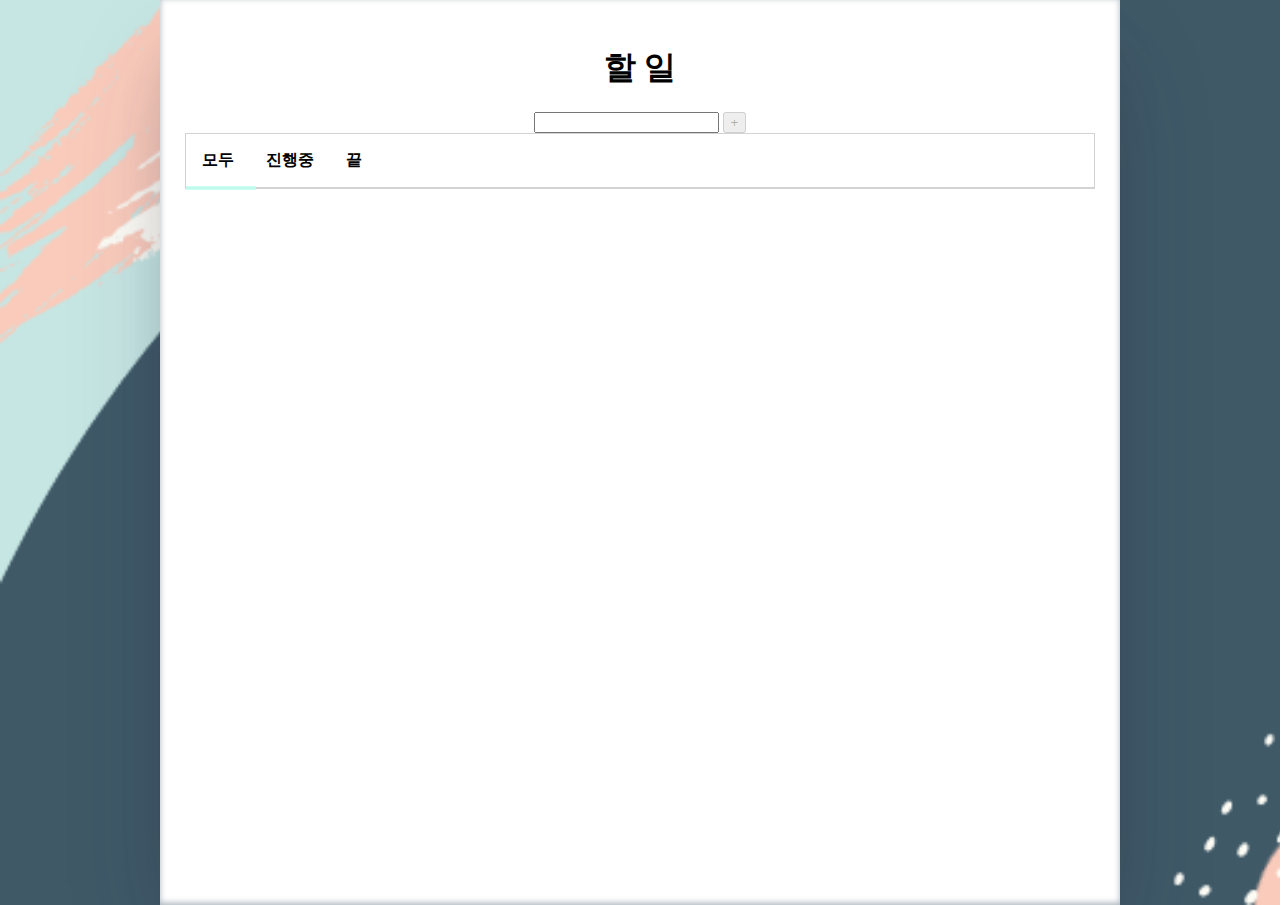
<file: index.html>
<!DOCTYPE html>
<html lang="en">
<head>
    <meta charset="UTF-8">
    <meta name="viewport" content="width=device-width, initial-scale=1.0">
    <title>Document</title>
    <link href="https://cdn.jsdelivr.net/npm/bootstrap@5.1.3/dist/css/bootstrap.min.css" 
    rel="stylesheet" integrity="sha384-1BmE4kWBq78iYhFldvKuhfTAU6auU8tT94WrHftjDbrCEXSU1oBoqyl2QvZ6jIW3" crossorigin="anonymous">
    <link rel="stylesheet" href="style.css">

</head>
<body>
    <div class = "container">
            <h1 align = center>할 일</h1>
            <section align = center class = "input-area">
                <input type="text" id="task-input">
                <button id="add-button">+</button>
            </section>
          <section class="task-area">
            <div class="task-tabs">
                <div id="under-line"></div>
                <div  id = "all">
                    <strong>모두</strong>
                </div>
                <div id = "ongoing">
                    <strong>진행중</strong>
                </div>
                <div id = "done">
                    <strong>끝</strong>
                </div>
            </div>
            <div id="task-board">
            </div>
          </section>  
    </div>
    <script src="https://cdn.jsdelivr.net/npm/bootstrap@5.1.3/dist/js/bootstrap.bundle.min.js" integrity="sha384-ka7Sk0Gln4gmtz2MlQnikT1wXgYsOg+OMhuP+IlRH9sENBO0LRn5q+8nbTov4+1p" crossorigin="anonymous"></script>
    <script src="main.js"></script>
</body>
</html>
</file>
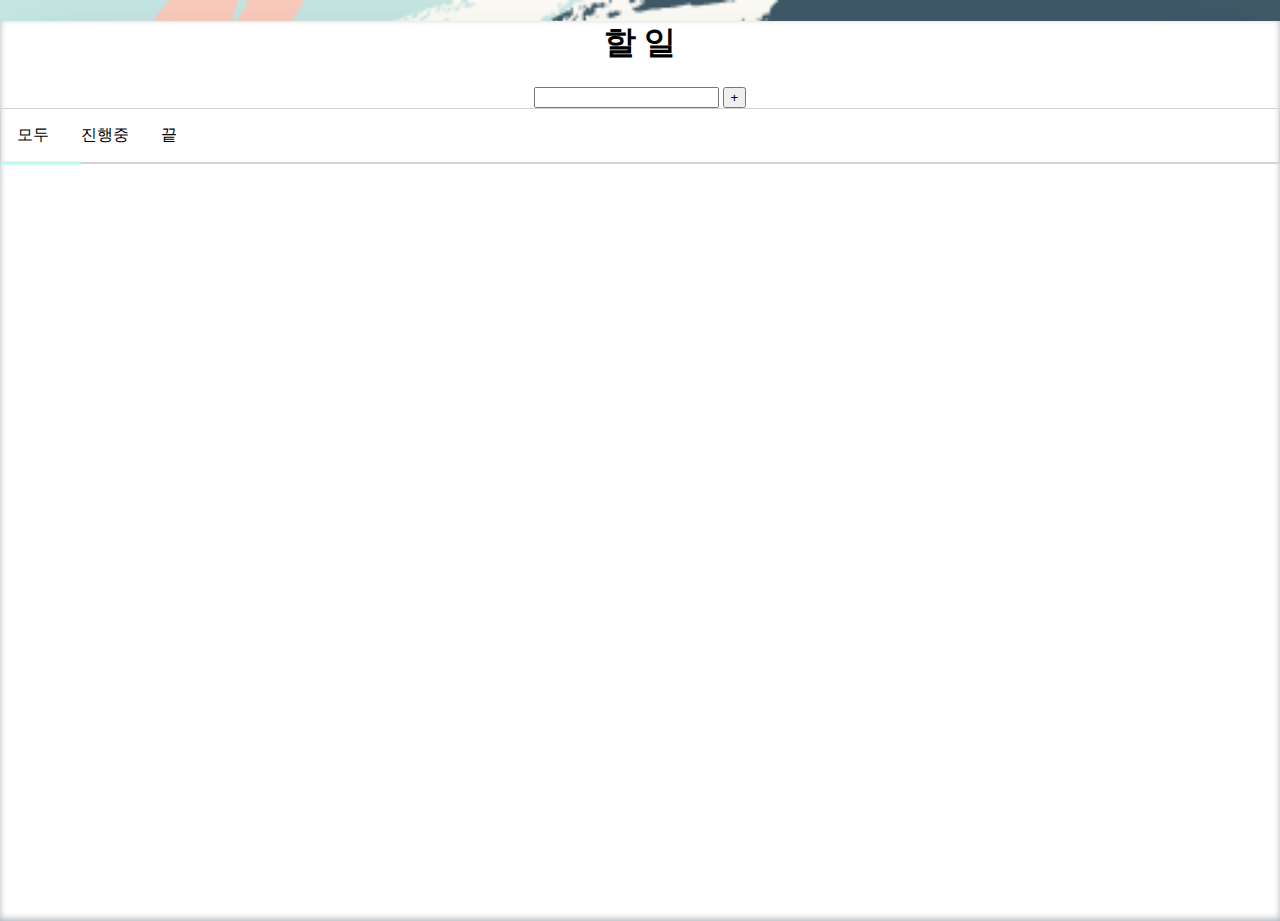
<file: project/index.html>
<!DOCTYPE html>
<html lang="en">
<head>
    <meta charset="UTF-8">
    <meta name="viewport" content="width=device-width, initial-scale=1.0">
    <title>Document</title>
    <link href="https://cdn.jsdelivr.net/npm/bootstrap@5.1.3/dist/css/bootstrap.min.css" 
    rel="stylesheet" integrity="sha384-1BmE4kWBq78iYhFldvKuhfTAU6auU8tT94WrHftjDbrCEXSU1oBoqyl2QvZ6jIW3" crossorigin="anonymous">
    <link rel="stylesheet" href="style.css">

</head>
<body>
    <div class = "container">
            <h1 align = center>할 일</h1>
            <section align = center class = "input-area">
                <input type="text" id="task-input">
                <button id="add-button">+</button>
            </section>
          <section class="task-area">
            <div class="task-tabs">
                <div id="under-line"></div>
                <div  id = "all">
                    모두
                </div>
                <div id = "ongoing">
                    진행중
                </div>
                <div id = "done">
                    끝
                </div>
            </div>
            <div id="task-board">
            </div>
          </section>  
    </div>
    <script src="https://cdn.jsdelivr.net/npm/bootstrap@5.1.3/dist/js/bootstrap.bundle.min.js" integrity="sha384-ka7Sk0Gln4gmtz2MlQnikT1wXgYsOg+OMhuP+IlRH9sENBO0LRn5q+8nbTov4+1p" crossorigin="anonymous"></script>
    <script src="main.js"></script>
</body>
</html>
</file>
<file: style.css>
body{
    margin: 0;
    background-image: url("image2.png");
    background-repeat: no-repeat;
    background-size: cover;
}

.container{
    background-color: white;
    min-height: 95vh;
    max-width: : 700;
    padding: 25px;
    margin-left: 10em;
    margin-right: 10em;
    box-shadow: rgba(50, 50, 93, 0.25) 0px 50px 100px -20px, rgba(0, 0, 0, 0.3) 0px 30px 60px -30px, rgba(10, 37, 64, 0.35) 0px -2px 6px 0px inset;;
}

.task-area{
    border: 1px solid lightgray;
}

.task-tabs{
    display: flex;;
    border-bottom: 1px solid lightgray;
    position: relative;
}

.task-tabs div{
    padding: 1em;
    cursor: pointer;
}

#under-line{
    background-color: rgba(192, 255, 241, 0.849); 
    height: 4px; 
    position: absolute;
    width: 70px;
    left: 0px;
    top: 52px;
    padding: 0px;
    
}

.task{
    display: flex;
    justify-content: space-between;
    padding: 1em;
}

.task-done{
    text-decoration: line-through;
}

.task-tabs{
    cursor:pointer
}
</file>
<file: project/style.css>
body{
    margin: 0;
    background-image: url("image2.png");
    background-repeat: no-repeat;
    background-size: cover;
}

.container{
    background-color: white;
    min-height: 100vh;
    box-shadow: rgba(50, 50, 93, 0.25) 0px 50px 100px -20px, rgba(0, 0, 0, 0.3) 0px 30px 60px -30px, rgba(10, 37, 64, 0.35) 0px -2px 6px 0px inset;;
}

.task-area{
    border: 1px solid lightgray;
}

.task-tabs{
    display: flex;;
    border-bottom: 1px solid lightgray;
    position: relative;
}

.task-tabs div{
    padding: 1em;
}

#under-line{
    height: 4px;
    background-color: rgba(192, 255, 241, 0.849);
    position: absolute;
    width: 80px;
    left: 0px;
    top: 52px;
    padding: 0px;
}

.task{
    display: flex;
    justify-content: space-between;
    padding: 1em;
}

.task-done{
    text-decoration: line-through;
}

.task-tabs{
    cursor:pointer
}
</file>
